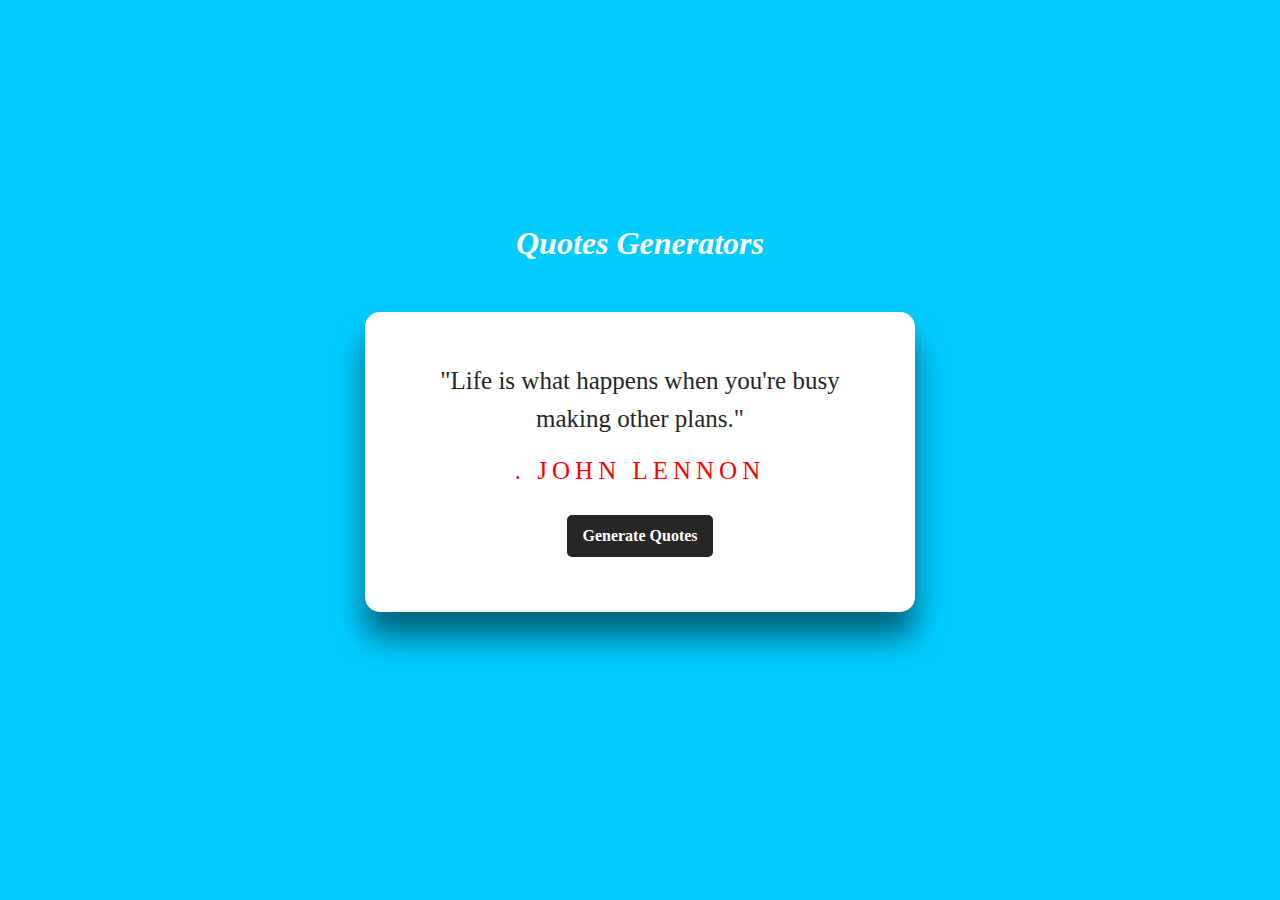
<file: index.html>
<!DOCTYPE html>
<html lang="en">
<head>
    <meta charset="UTF-8">
    <meta http-equiv="X-UA-Compatible" content="IE=edge">
    <meta name="viewport" content="width=device-width, initial-scale=1.0">
    <title>Document</title>
    <link rel="stylesheet" href="index.css">
   
</head>
<body>
    <div class="container">

        <div class="header">
            <h2> Quotes Generators</h2>
        </div>
        
        <div class="main-content">
        <div class="textarea"> 
            <span class="quote">
                    "Life is what happens when you're busy making other plans."
            </span>
        </div>

       <div class="writer">. John Lennon</div>

       <div class="button-area">
        <div class="btn">
            <button id="Qbtn">Generate Quotes</button>
        </div>
       </div>
        </div>

    </div>
     <script src="index.js"></script>
</body>
</html>
</file>
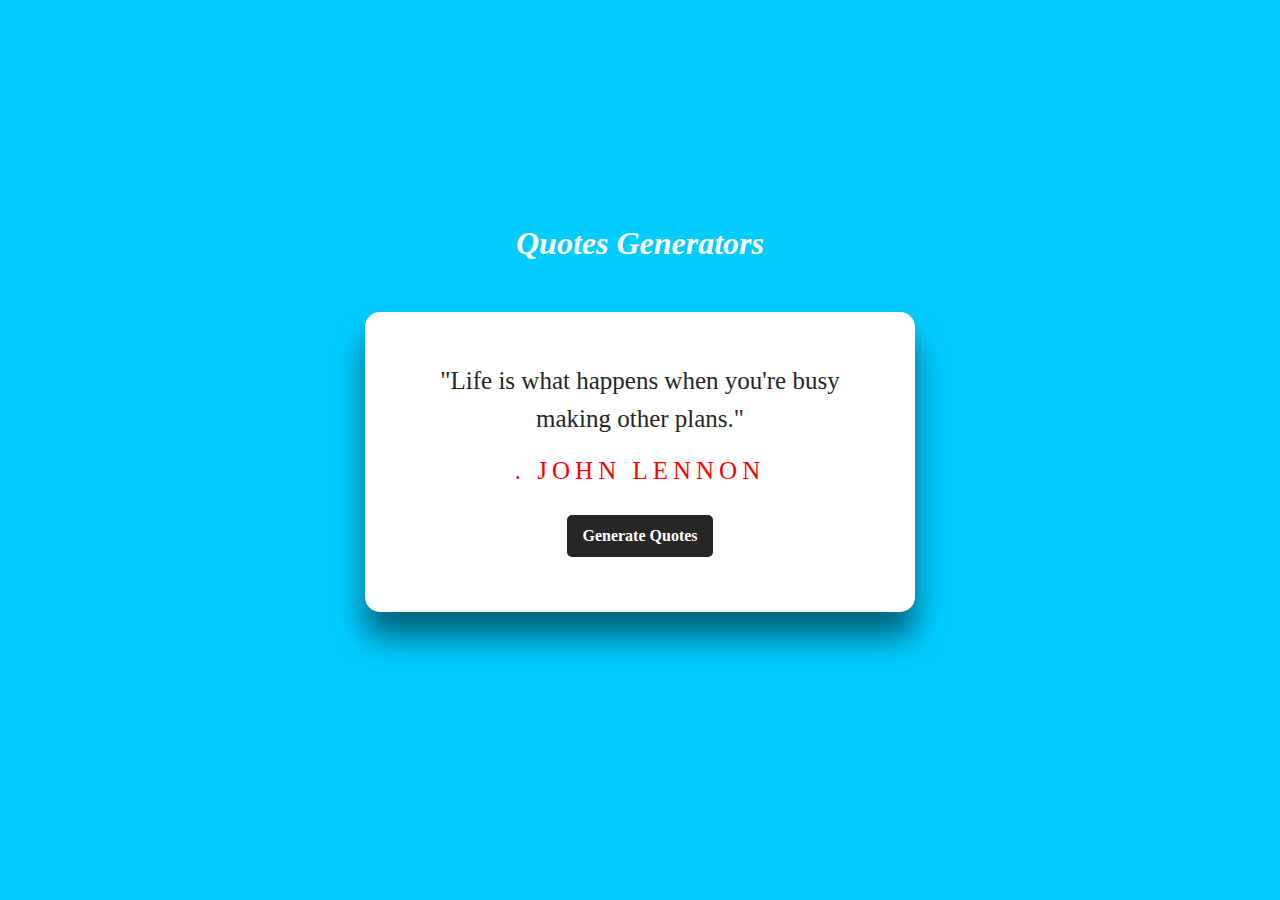
<file: Quotes.html>
<!DOCTYPE html>
<html lang="en">
<head>
    <meta charset="UTF-8">
    <meta http-equiv="X-UA-Compatible" content="IE=edge">
    <meta name="viewport" content="width=device-width, initial-scale=1.0">
    <title>Document</title>
    <link rel="stylesheet" href="Quotes.css">
   
</head>
<body>
    <div class="container">

        <div class="header">
            <h2> Quotes Generators</h2>
        </div>
        
        <div class="main-content">
        <div class="textarea"> 
            <span class="quote">
                    "Life is what happens when you're busy making other plans."
            </span>
        </div>

       <div class="writer">. John Lennon</div>

       <div class="button-area">
        <div class="btn">
            <button id="Qbtn">Generate Quotes</button>
        </div>
       </div>
        </div>

    </div>
     <script src="Quotes.js"></script>
</body>
</html>
</file>
<file: index.css>
*{
    margin: 0;
    padding: 0;
    box-sizing: border-box;
    font-family: montserrat;
}

body{
    display: flex;
    justify-content: center;
    align-items: center;
    background-color: rgb(0, 204, 255);
    height: 100vh;
}

.container{
    width: 550px;
    height: 450px;
}

.header{
    text-align: center;
    margin-bottom: 50px;
}

.header h2{
    color: #fff;
    font-size: xx-large;
    font-style:italic;
    font-weight: bolder;

}

.main-content{
    width:100%;
    height: 300px;
    padding: 50px 40px;
    background-color: #fff;
    border-radius: 15px;
    box-shadow: 0 25px 31px rgba(0, 0, 0, 0.5);
}

.textarea{
    text-align: center;
    font-size: 25px;
    color: #262626;
    line-height: 1.5;
}

.main-content .writer{
    text-transform: uppercase;
    letter-spacing: 5px;
    color: red;
    text-align: center;
    margin-top: 20px;
    font-size: 25px;   
}

.main-content .button-area{
    display: grid;
    place-items: center;
    margin-top: 20px;
    padding: 10px 0;
}

.button-area .btn button{
    background-color: #262626;
    color: #fff;
    border-radius: 5px;
    font-size: 16px;
    cursor: pointer;
    border: none;
    outline: none;
    padding: 12px 15px;
font-weight: bold ;
}

.button-area .btn button:active{
    background-color: deepskyblue;
}
</file>
<file: Quotes.css>
*{
    margin: 0;
    padding: 0;
    box-sizing: border-box;
    font-family: montserrat;
}

body{
    display: flex;
    justify-content: center;
    align-items: center;
    background-color: rgb(0, 204, 255);
    height: 100vh;
}

.container{
    width: 550px;
    height: 450px;
}

.header{
    text-align: center;
    margin-bottom: 50px;
}

.header h2{
    color: #fff;
    font-size: xx-large;
    font-style:italic;
    font-weight: bolder;

}

.main-content{
    width:100%;
    height: 300px;
    padding: 50px 40px;
    background-color: #fff;
    border-radius: 15px;
    box-shadow: 0 25px 31px rgba(0, 0, 0, 0.5);
}

.textarea{
    text-align: center;
    font-size: 25px;
    color: #262626;
    line-height: 1.5;
}

.main-content .writer{
    text-transform: uppercase;
    letter-spacing: 5px;
    color: red;
    text-align: center;
    margin-top: 20px;
    font-size: 25px;   
}

.main-content .button-area{
    display: grid;
    place-items: center;
    margin-top: 20px;
    padding: 10px 0;
}

.button-area .btn button{
    background-color: #262626;
    color: #fff;
    border-radius: 5px;
    font-size: 16px;
    cursor: pointer;
    border: none;
    outline: none;
    padding: 12px 15px;
font-weight: bold ;
}

.button-area .btn button:active{
    background-color: deepskyblue;
}
</file>
